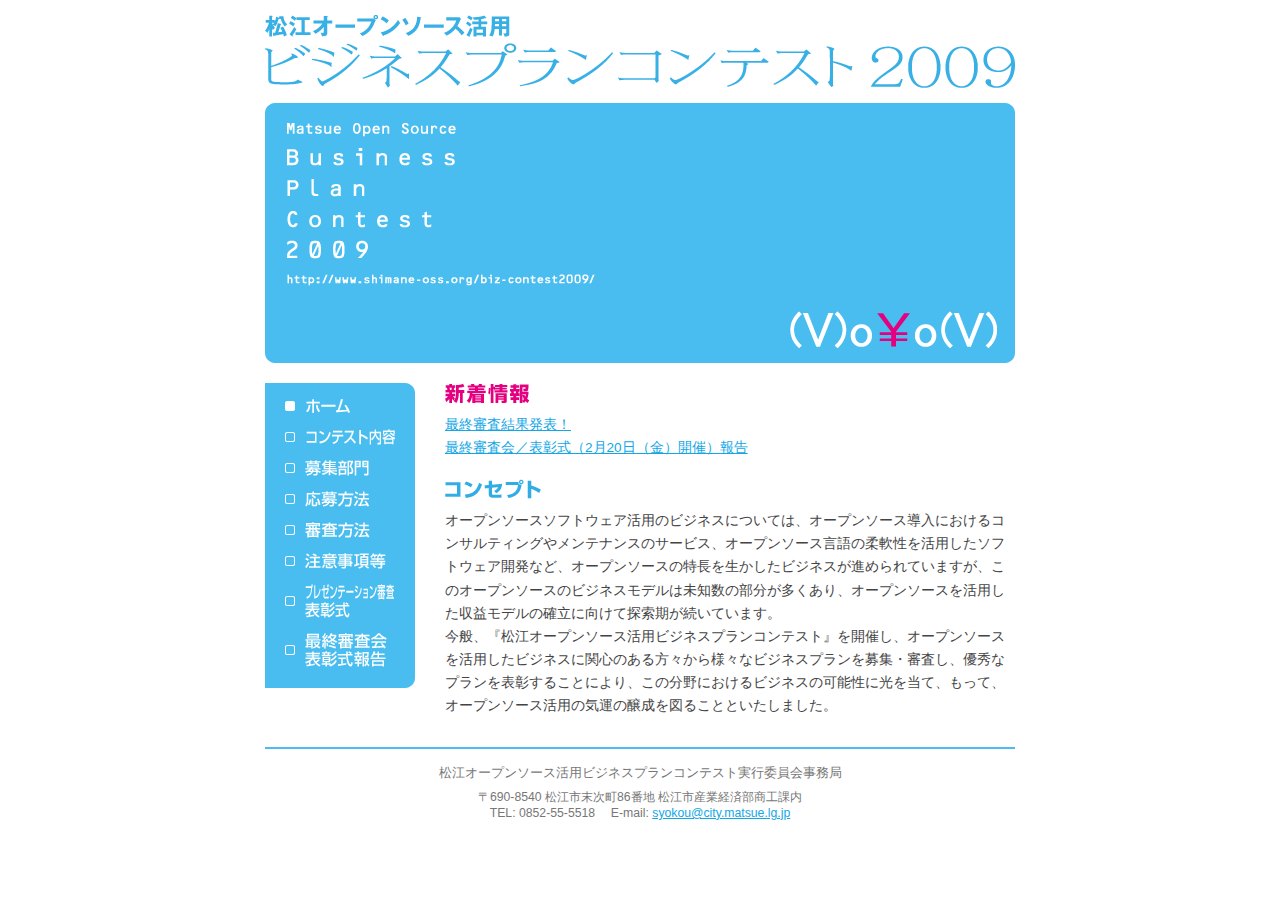
<file: index.html>
<!DOCTYPE html PUBLIC "-//W3C//DTD XHTML 1.0 Transitional//EN" "http://www.w3.org/TR/xhtml1/DTD/xhtml1-transitional.dtd">
<html xmlns="http://www.w3.org/1999/xhtml" lang="ja" xml:lang="ja">
<head>
	<meta http-equiv="Content-Type" content="text/html; charset=UTF-8" />
	<meta http-equiv="Content-Script-Type" content="text/javascript" />
	<meta http-equiv="Content-Style-Type" content="text/css" />
	<meta name="description" content="" />
	<meta name="keywords" content="" />
	<link rel="stylesheet" type="text/css" media="all" href="common/css/home.css" />
	<script type="text/javascript" src="common/js/smartRollover.js"></script>
	<title>松江オープンソース活用ビジネスプランコンテスト2009</title>
</head>
<body class="home">
	<h1 class="logo"><img src="images/logo_bizcontest2009_home.gif" width="750" height="73" alt="松江オープンソース活用ビジネスプランコンテスト2009" /></h1>
	<div class="mainpic"><img src="images/mainpic.gif" width="750" height="260" alt="Matsue Open Source Business Plan Contest 2009" /></div>
	<div class="main">
		<div class="doc">
			<div class="info">
				<h2><img src="images/title_info.gif" width="85" height="20" alt="新着情報" /></h2>
				<p><a href="final.html">最終審査結果発表！<br />最終審査会／表彰式（2月20日（金）開催）報告</a></p>
			</div>
			<h2><img src="images/title_home_concept.gif" width="96" height="20" alt="コンテスト内容" /></h2>
			<p>オープンソースソフトウェア活用のビジネスについては、オープンソース導入におけるコンサルティングやメンテナンスのサービス、オープンソース言語の柔軟性を活用したソフトウェア開発など、オープンソースの特長を生かしたビジネスが進められていますが、このオープンソースのビジネスモデルは未知数の部分が多くあり、オープンソースを活用した収益モデルの確立に向けて探索期が続いています。<br />今般、『松江オープンソース活用ビジネスプランコンテスト』を開催し、オープンソースを活用したビジネスに関心のある方々から様々なビジネスプランを募集・審査し、優秀なプランを表彰することにより、この分野におけるビジネスの可能性に光を当て、もって、オープンソース活用の気運の醸成を図ることといたしました。</p>
		</div>
		<ul class="menu">
			<li><a href="./"><img src="common/images/menu_home_on.gif" width="110" height="16" alt="ホーム" /></a></li>
			<li><a href="detail.html"><img src="common/images/menu_detail_off.gif" width="110" height="16" alt="コンテスト内容" /></a></li>
			<li><a href="category.html"><img src="common/images/menu_category_off.gif" width="110" height="16" alt="募集部門" /></a></li>
			<li><a href="entry.html"><img src="common/images/menu_application_off.gif" width="110" height="16" alt="応募方法" /></a></li>
			<li><a href="judge.html"><img src="common/images/menu_judge_off.gif" width="110" height="16" alt="審査方法" /></a></li>
			<li><a href="notes.html"><img src="common/images/menu_notes_off.gif" width="110" height="16" alt="注意事項等" /></a></li>
			<li><a href="award.html"><img src="common/images/menu_award_off.gif" width="110" height="34" alt="プレゼンテーション審査／表彰式" /></a></li>
			<li><a href="final.html"><img src="common/images/menu_final_off.gif" width="110" height="34" alt="最終審査会／表彰式報告" /></a></li>
		</ul>
	</div>
	<address><span class="name">松江オープンソース活用ビジネスプランコンテスト実行委員会事務局<br /></span>〒690-8540 松江市末次町86番地 松江市産業経済部商工課内<br /><span class="tel">TEL: 0852-55-5518</span> E-mail: <a href="mailto:syokou@city.matsue.lg.jp">syokou@city.matsue.lg.jp</a></address>
</body>
</html>
</file>
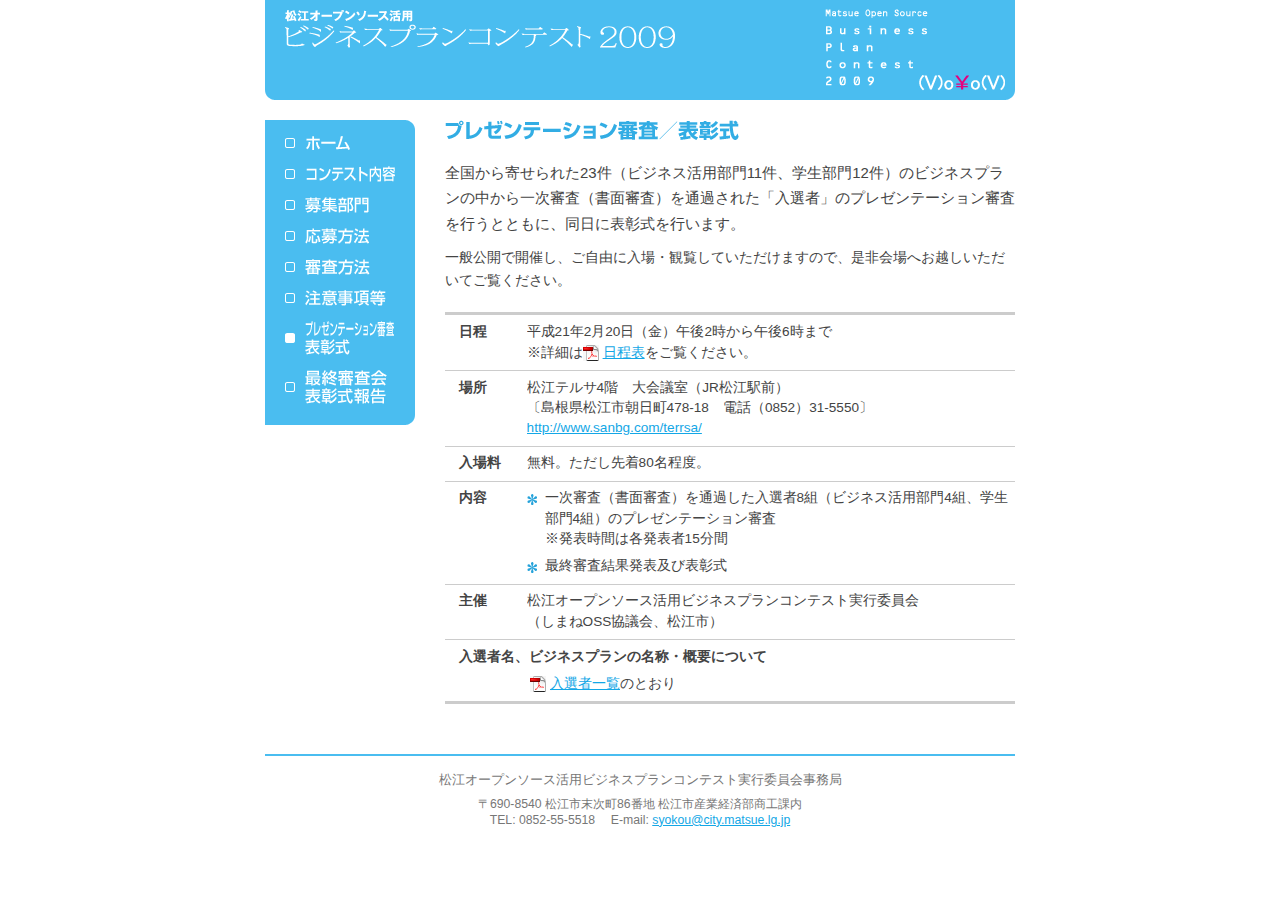
<file: award.html>
<!DOCTYPE html PUBLIC "-//W3C//DTD XHTML 1.0 Transitional//EN" "http://www.w3.org/TR/xhtml1/DTD/xhtml1-transitional.dtd">
<html xmlns="http://www.w3.org/1999/xhtml" lang="ja" xml:lang="ja">
<head>
	<meta http-equiv="Content-Type" content="text/html; charset=UTF-8" />
	<meta http-equiv="Content-Script-Type" content="text/javascript" />
	<meta http-equiv="Content-Style-Type" content="text/css" />
	<meta name="description" content="" />
	<meta name="keywords" content="" />
	<link rel="stylesheet" type="text/css" media="all" href="common/css/award.css" />
	<script type="text/javascript" src="common/js/smartRollover.js"></script>
	<title>プレゼンテーション審査／表彰式: 松江オープンソース活用ビジネスプランコンテスト2009</title>
</head>
<body class="award">
	<p class="logo"><a href="./" title="松江オープンソース活用ビジネスプランコンテスト2009"><img src="common/images/logo_bizcontest2009_common.gif" width="390" height="38" alt="松江オープンソース活用ビジネスプランコンテスト2009" /></a></p>
	<div class="main">
		<div class="doc">
			<h1><img src="images/title_award.gif" width="294" height="20" alt="プレゼンテーション審査／表彰式" /></h1>
			<div class="section">
				<p class="summary">全国から寄せられた23件（ビジネス活用部門11件、学生部門12件）のビジネスプランの中から一次審査（書面審査）を通過された「入選者」のプレゼンテーション審査を行うとともに、同日に表彰式を行います。</p>
				<p>一般公開で開催し、ご自由に入場・観覧していただけますので、是非会場へお越しいただいてご覧ください。</p>
				<dl class="compact">
					<dt class="first">日程</dt>
					<dd class="first">平成21年2月20日（金）午後2時から午後6時まで<br />※詳細は<a class="pdf" href="agenda.pdf">日程表</a>をご覧ください。</dd>
					<dt>場所</dt>
					<dd>松江テルサ4階　大会議室（JR松江駅前）<br />〔島根県松江市朝日町478-18　電話（0852）31-5550〕<br /><a href="http://www.sanbg.com/terrsa/">http://www.sanbg.com/terrsa/</a></dd>
					<dt>入場料</dt>
					<dd>無料。ただし先着80名程度。</dd>
					<dt>内容</dt>
					<dd>
						<ul>
							<li>一次審査（書面審査）を通過した入選者8組（ビジネス活用部門4組、学生部門4組）のプレゼンテーション審査<br />※発表時間は各発表者15分間</li>
							<li>最終審査結果発表及び表彰式</li>
						</ul>
					</dd>
					<dt>主催</dt>
					<dd>松江オープンソース活用ビジネスプランコンテスト実行委員会<br />（しまねOSS協議会、松江市）</dd>
					<dt class="longdesc">入選者名、ビジネスプランの名称・概要について</dt>
					<dd class="longdesc"><a class="pdf" href="competitors.pdf">入選者一覧</a>のとおり</dd>
				</dl>
			</div>
		</div>
		<ul class="menu">
			<li><a href="./"><img src="common/images/menu_home_off.gif" width="110" height="16" alt="ホーム" /></a></li>
			<li><a href="detail.html"><img src="common/images/menu_detail_off.gif" width="110" height="16" alt="コンテスト内容" /></a></li>
			<li><a href="category.html"><img src="common/images/menu_category_off.gif" width="110" height="16" alt="募集部門" /></a></li>
			<li><a href="entry.html"><img src="common/images/menu_application_off.gif" width="110" height="16" alt="応募方法" /></a></li>
			<li><a href="judge.html"><img src="common/images/menu_judge_off.gif" width="110" height="16" alt="審査方法" /></a></li>
			<li><a href="notes.html"><img src="common/images/menu_notes_off.gif" width="110" height="16" alt="注意事項等" /></a></li>
			<li><a href="award.html"><img src="common/images/menu_award_on.gif" width="110" height="34" alt="プレゼンテーション審査／表彰式" /></a></li>
			<li><a href="final.html"><img src="common/images/menu_final_off.gif" width="110" height="34" alt="最終審査会／表彰式報告" /></a></li>
		</ul>
	</div>
	<address><span class="name">松江オープンソース活用ビジネスプランコンテスト実行委員会事務局<br /></span>〒690-8540 松江市末次町86番地 松江市産業経済部商工課内<br /><span class="tel">TEL: 0852-55-5518</span> <span class="email">E-mail: <a href="mailto:syokou@city.matsue.lg.jp">syokou@city.matsue.lg.jp</a></span> </address>
</body>
</html>
</file>
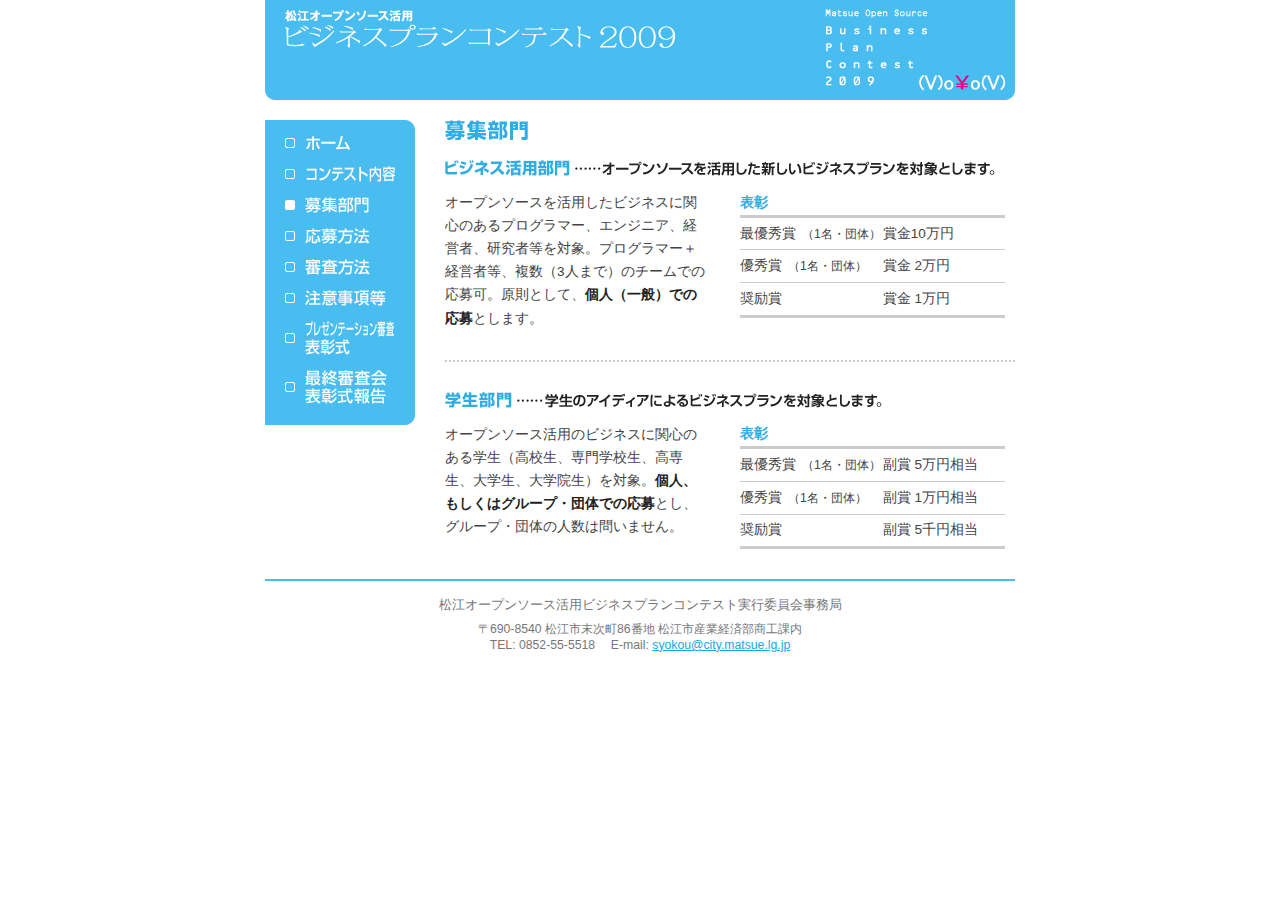
<file: category.html>
<!DOCTYPE html PUBLIC "-//W3C//DTD XHTML 1.0 Transitional//EN" "http://www.w3.org/TR/xhtml1/DTD/xhtml1-transitional.dtd">
<html xmlns="http://www.w3.org/1999/xhtml" lang="ja" xml:lang="ja">
<head>
	<meta http-equiv="Content-Type" content="text/html; charset=UTF-8" />
	<meta http-equiv="Content-Script-Type" content="text/javascript" />
	<meta http-equiv="Content-Style-Type" content="text/css" />
	<meta name="description" content="" />
	<meta name="keywords" content="" />
	<link rel="stylesheet" type="text/css" media="all" href="common/css/category.css" />
	<script type="text/javascript" src="common/js/smartRollover.js"></script>
	<title>募集部門: 松江オープンソース活用ビジネスプランコンテスト2009</title>
</head>
<body class="category">
	<p class="logo"><a href="./" title="松江オープンソース活用ビジネスプランコンテスト2009"><img src="common/images/logo_bizcontest2009_common.gif" width="390" height="38" alt="松江オープンソース活用ビジネスプランコンテスト2009" /></a></p>
	<div class="main">
		<div class="doc">
			<h1><img src="images/title_category.gif" width="83" height="20" alt="募集部門" /></h1>
			<div class="section business">
				<div class="section-header">
					<h2><img src="images/title_category_business.gif" width="125" height="16" alt="ビジネス活用部門" /></h2>
					<p class="summary"><img src="images/title_category_business_summary.gif" width="420" height="15" alt="オープンソースを活用した新しいビジネスプランを対象とします。" /></p>
				</div>
				<div class="section-body">
					<p>オープンソースを活用したビジネスに関心のあるプログラマー、エンジニア、経営者、研究者等を対象。プログラマー＋経営者等、複数（3人まで）のチームでの応募可。原則として、<em>個人（一般）での応募</em>とします。</p>
					<div class="section">
						<h3>表彰</h3>
						<dl class="compact">
							<dt class="first">最優秀賞<span class="note">（1名・団体）</span></dt>
							<dd class="first">賞金10万円</dd>
							<dt>優秀賞<span class="note">（1名・団体）</span></dt>
							<dd>賞金 2万円</dd>
							<dt>奨励賞</dt>
							<dd>賞金 1万円</dd>
						</dl>
					</div>
				</div>
			</div>
			<div class="section student">
				<div class="section-header">
					<h2><img src="images/title_category_student.gif" width="67" height="16" alt="学生部門" /></h2>
					<p class="summary"><img src="images/title_category_student_summary.gif" width="365" height="15" alt="学生のアイディアによるビジネスプランを対象とします。" /></p>
				</div>
				<div class="section-body">
					<p>オープンソース活用のビジネスに関心のある学生（高校生、専門学校生、高専生、大学生、大学院生）を対象。<em>個人、もしくはグループ・団体での応募</em>とし、グループ・団体の人数は問いません。</p>
					<div class="section">
						<h3>表彰</h3>
						<dl class="compact">
							<dt class="first">最優秀賞<span class="note">（1名・団体）</span></dt>
							<dd class="first">副賞 5万円相当</dd>
							<dt>優秀賞<span class="note">（1名・団体）</span></dt>
							<dd>副賞 1万円相当</dd>
							<dt>奨励賞</dt>
							<dd>副賞 5千円相当</dd>
						</dl>
					</div>
				</div>
			</div>
		</div>
		<ul class="menu">
			<li><a href="./"><img src="common/images/menu_home_off.gif" width="110" height="16" alt="ホーム" /></a></li>
			<li><a href="detail.html"><img src="common/images/menu_detail_off.gif" width="110" height="16" alt="コンテスト内容" /></a></li>
			<li><a href="category.html"><img src="common/images/menu_category_on.gif" width="110" height="16" alt="募集部門" /></a></li>
			<li><a href="entry.html"><img src="common/images/menu_application_off.gif" width="110" height="16" alt="応募方法" /></a></li>
			<li><a href="judge.html"><img src="common/images/menu_judge_off.gif" width="110" height="16" alt="審査方法" /></a></li>
			<li><a href="notes.html"><img src="common/images/menu_notes_off.gif" width="110" height="16" alt="注意事項等" /></a></li>
			<li><a href="award.html"><img src="common/images/menu_award_off.gif" width="110" height="34" alt="プレゼンテーション審査／表彰式" /></a></li>
			<li><a href="final.html"><img src="common/images/menu_final_off.gif" width="110" height="34" alt="最終審査会／表彰式報告" /></a></li>
		</ul>
	</div>
	<address><span class="name">松江オープンソース活用ビジネスプランコンテスト実行委員会事務局<br /></span>〒690-8540 松江市末次町86番地 松江市産業経済部商工課内<br /><span class="tel">TEL: 0852-55-5518</span> <span class="email">E-mail: <a href="mailto:syokou@city.matsue.lg.jp">syokou@city.matsue.lg.jp</a></span> </address>
</body>
</html>
</file>
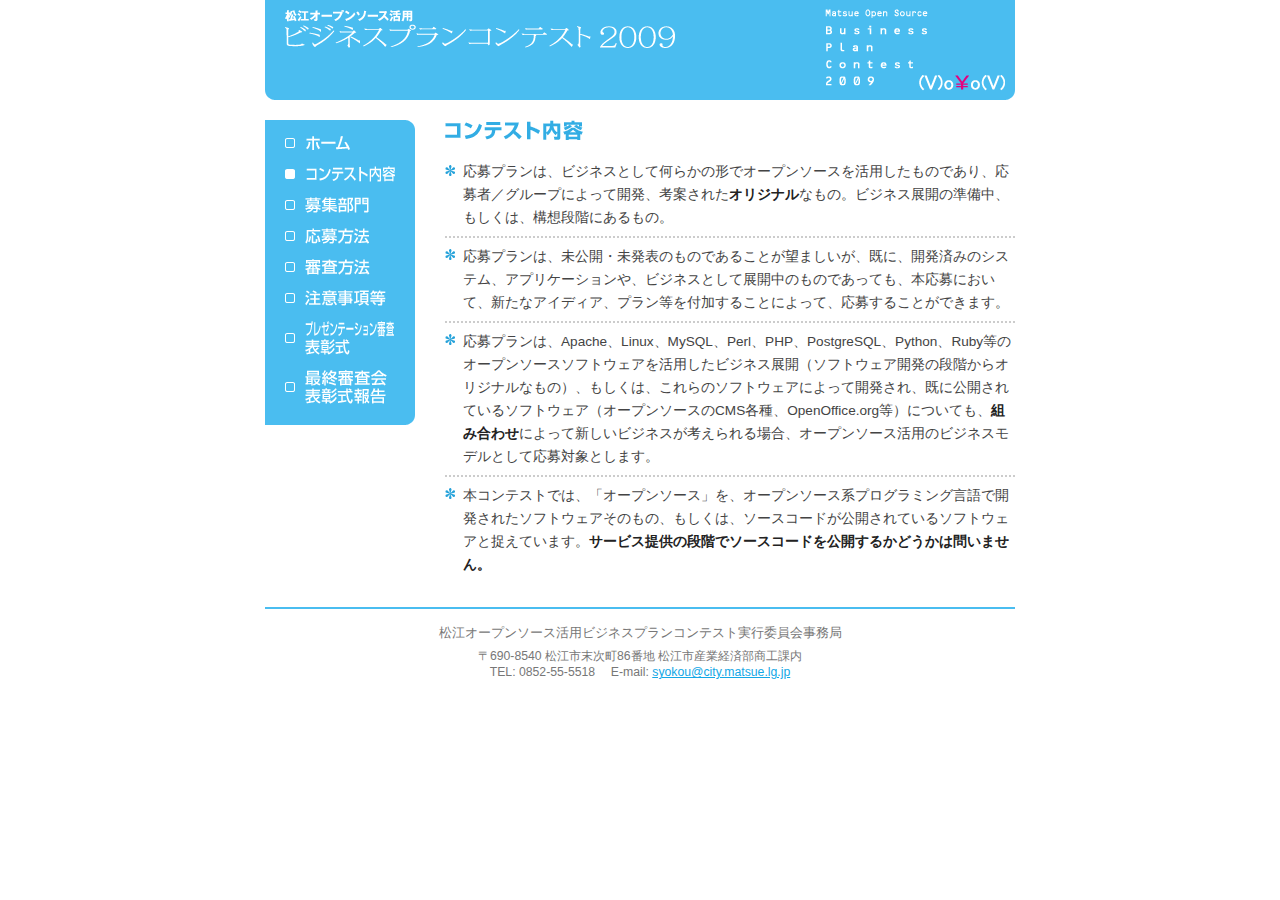
<file: detail.html>
<!DOCTYPE html PUBLIC "-//W3C//DTD XHTML 1.0 Transitional//EN" "http://www.w3.org/TR/xhtml1/DTD/xhtml1-transitional.dtd">
<html xmlns="http://www.w3.org/1999/xhtml" lang="ja" xml:lang="ja">
<head>
	<meta http-equiv="Content-Type" content="text/html; charset=UTF-8" />
	<meta http-equiv="Content-Script-Type" content="text/javascript" />
	<meta http-equiv="Content-Style-Type" content="text/css" />
	<meta name="description" content="" />
	<meta name="keywords" content="" />
	<link rel="stylesheet" type="text/css" media="all" href="common/css/detail.css" />
	<script type="text/javascript" src="common/js/smartRollover.js"></script>
	<title>コンテスト内容: 松江オープンソース活用ビジネスプランコンテスト2009</title>
</head>
<body class="detail">
	<p class="logo"><a href="./" title="松江オープンソース活用ビジネスプランコンテスト2009"><img src="common/images/logo_bizcontest2009_common.gif" width="390" height="38" alt="松江オープンソース活用ビジネスプランコンテスト2009" /></a></p>
	<div class="main">
		<div class="doc">
			<h1><img src="images/title_detail.gif" width="138" height="20" alt="コンテスト内容" /></h1>
			<ul class="notes">
				<li class="first">応募プランは、ビジネスとして何らかの形でオープンソースを活用したものであり、応募者／グループによって開発、考案された<em>オリジナル</em>なもの。ビジネス展開の準備中、もしくは、構想段階にあるもの。</li>
				<li>応募プランは、未公開・未発表のものであることが望ましいが、既に、開発済みのシステム、アプリケーションや、ビジネスとして展開中のものであっても、本応募において、新たなアイディア、プラン等を付加することによって、応募することができます。</li>
				<li>応募プランは、Apache、Linux、MySQL、Perl、PHP、PostgreSQL、Python、Ruby等のオープンソースソフトウェアを活用したビジネス展開（ソフトウェア開発の段階からオリジナルなもの）、もしくは、これらのソフトウェアによって開発され、既に公開されているソフトウェア（オープンソースのCMS各種、OpenOffice.org等）についても、<em>組み合わせ</em>によって新しいビジネスが考えられる場合、オープンソース活用のビジネスモデルとして応募対象とします。</li>
				<li>本コンテストでは、「オープンソース」を、オープンソース系プログラミング言語で開発されたソフトウェアそのもの、もしくは、ソースコードが公開されているソフトウェアと捉えています。<em>サービス提供の段階でソースコードを公開するかどうかは問いません。</em></li>
			</ul>
		</div>
		<ul class="menu">
			<li><a href="./"><img src="common/images/menu_home_off.gif" width="110" height="16" alt="ホーム" /></a></li>
			<li><a href="detail.html"><img src="common/images/menu_detail_on.gif" width="110" height="16" alt="コンテスト内容" /></a></li>
			<li><a href="category.html"><img src="common/images/menu_category_off.gif" width="110" height="16" alt="募集部門" /></a></li>
			<li><a href="entry.html"><img src="common/images/menu_application_off.gif" width="110" height="16" alt="応募方法" /></a></li>
			<li><a href="judge.html"><img src="common/images/menu_judge_off.gif" width="110" height="16" alt="審査方法" /></a></li>
			<li><a href="notes.html"><img src="common/images/menu_notes_off.gif" width="110" height="16" alt="注意事項等" /></a></li>
			<li><a href="award.html"><img src="common/images/menu_award_off.gif" width="110" height="34" alt="プレゼンテーション審査／表彰式" /></a></li>
			<li><a href="final.html"><img src="common/images/menu_final_off.gif" width="110" height="34" alt="最終審査会／表彰式報告" /></a></li>
		</ul>
	</div>
	<address><span class="name">松江オープンソース活用ビジネスプランコンテスト実行委員会事務局<br /></span>〒690-8540 松江市末次町86番地 松江市産業経済部商工課内<br /><span class="tel">TEL: 0852-55-5518</span> <span class="email">E-mail: <a href="mailto:syokou@city.matsue.lg.jp">syokou@city.matsue.lg.jp</a></span> </address>
</body>
</html>
</file>
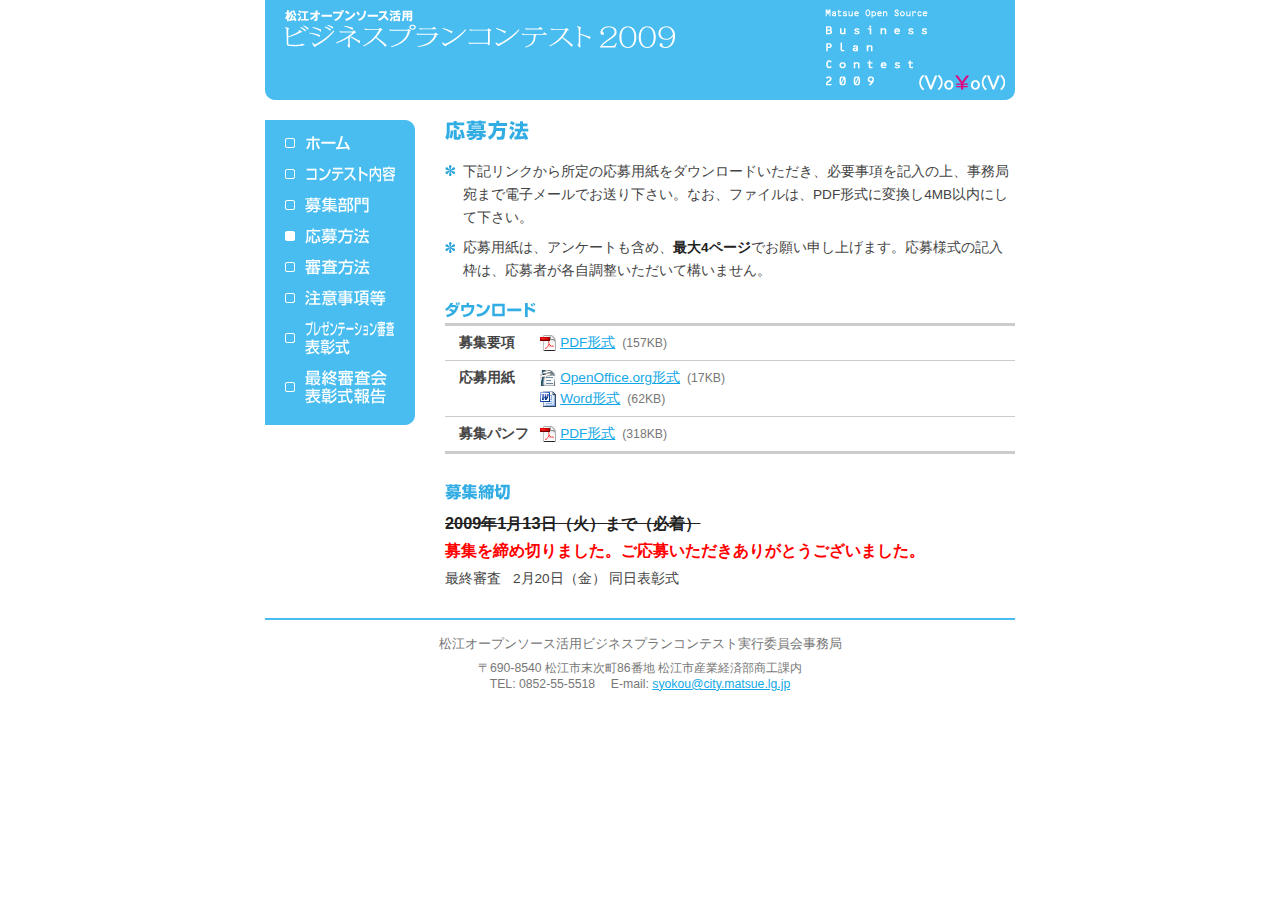
<file: entry.html>
<!DOCTYPE html PUBLIC "-//W3C//DTD XHTML 1.0 Transitional//EN" "http://www.w3.org/TR/xhtml1/DTD/xhtml1-transitional.dtd">
<html xmlns="http://www.w3.org/1999/xhtml" lang="ja" xml:lang="ja">
<head>
	<meta http-equiv="Content-Type" content="text/html; charset=UTF-8" />
	<meta http-equiv="Content-Script-Type" content="text/javascript" />
	<meta http-equiv="Content-Style-Type" content="text/css" />
	<meta name="description" content="" />
	<meta name="keywords" content="" />
	<link rel="stylesheet" type="text/css" media="all" href="common/css/entry.css" />
	<script type="text/javascript" src="common/js/smartRollover.js"></script>
	<title>応募方法: 松江オープンソース活用ビジネスプランコンテスト2009</title>
</head>
<body class="entry">
	<p class="logo"><a href="./" title="松江オープンソース活用ビジネスプランコンテスト2009"><img src="common/images/logo_bizcontest2009_common.gif" width="390" height="38" alt="松江オープンソース活用ビジネスプランコンテスト2009" /></a></p>
	<div class="main">
		<div class="doc">
			<h1><img src="images/title_application.gif" width="84" height="20" alt="応募方法" /></h1>
			<ul>
				<li>下記リンクから所定の応募用紙をダウンロードいただき、必要事項を記入の上、事務局宛まで電子メールでお送り下さい。なお、ファイルは、PDF形式に変換し4MB以内にして下さい。</li>
				<li class="last">応募用紙は、アンケートも含め、<em>最大4ページ</em>でお願い申し上げます。応募様式の記入枠は、応募者が各自調整いただいて構いません。</li>
			</ul>
			<div class="section download">
				<h2><img src="images/title_entry_download.gif" width="91" height="16" alt="ダウンロード" /></h2>
				<dl class="compact attachment">
					<dt class="first">募集要項</dt>
					<dd class="first"><a class="pdf" href="http://www.shimane-oss.org/biz-contest2009/boshu_youkou.pdf">PDF形式</a> <span class="size">(157KB)</span></dd>
					<dt>応募用紙</dt>
					<dd>
						<ul>
							<li><a class="odt" href="http://www.shimane-oss.org/biz-contest2009/oubo_youshi.odt">OpenOffice.org形式</a> <span class="size">(17KB)</span></li>
							<li><a class="doc" href="http://www.shimane-oss.org/biz-contest2009/oubo_youshi.doc">Word形式</a> <span class="size">(62KB)</span></li>
						</ul>
					</dd>
					<dt>募集パンフ</dt>
					<dd><a class="pdf" href="http://www.shimane-oss.org/biz-contest2009/BizContest2009.pdf">PDF形式</a> <span class="size">(318KB)</span></dd>
				</dl>
			</div>
			<div class="section deadline">
				<h2><img src="images/title_entry_deadline.gif" width="65" height="16" alt="募集締切" /></h2>
				<p><em><strike>2009年1月13日（火）まで（必着）</strike><br />
				    <font color="#ff0000">募集を締め切りました。ご応募いただきありがとうございました。</font></em></p>
				<dl class="compact">
					<dt>最終審査</dt>
					<dd>2月20日（金） 同日表彰式</dd>
				</dl>
			</div>
		</div>
		<ul class="menu">
			<li><a href="./"><img src="common/images/menu_home_off.gif" width="110" height="16" alt="ホーム" /></a></li>
			<li><a href="detail.html"><img src="common/images/menu_detail_off.gif" width="110" height="16" alt="コンテスト内容" /></a></li>
			<li><a href="category.html"><img src="common/images/menu_category_off.gif" width="110" height="16" alt="募集部門" /></a></li>
			<li><a href="entry.html"><img src="common/images/menu_application_on.gif" width="110" height="16" alt="応募方法" /></a></li>
			<li><a href="judge.html"><img src="common/images/menu_judge_off.gif" width="110" height="16" alt="審査方法" /></a></li>
			<li><a href="notes.html"><img src="common/images/menu_notes_off.gif" width="110" height="16" alt="注意事項等" /></a></li>
			<li><a href="award.html"><img src="common/images/menu_award_off.gif" width="110" height="34" alt="プレゼンテーション審査／表彰式" /></a></li>
			<li><a href="final.html"><img src="common/images/menu_final_off.gif" width="110" height="34" alt="最終審査会／表彰式報告" /></a></li>
		</ul>
	</div>
	<address><span class="name">松江オープンソース活用ビジネスプランコンテスト実行委員会事務局<br /></span>〒690-8540 松江市末次町86番地 松江市産業経済部商工課内<br /><span class="tel">TEL: 0852-55-5518</span> <span class="email">E-mail: <a href="mailto:syokou@city.matsue.lg.jp">syokou@city.matsue.lg.jp</a></span> </address>
</body>
</html>
</file>
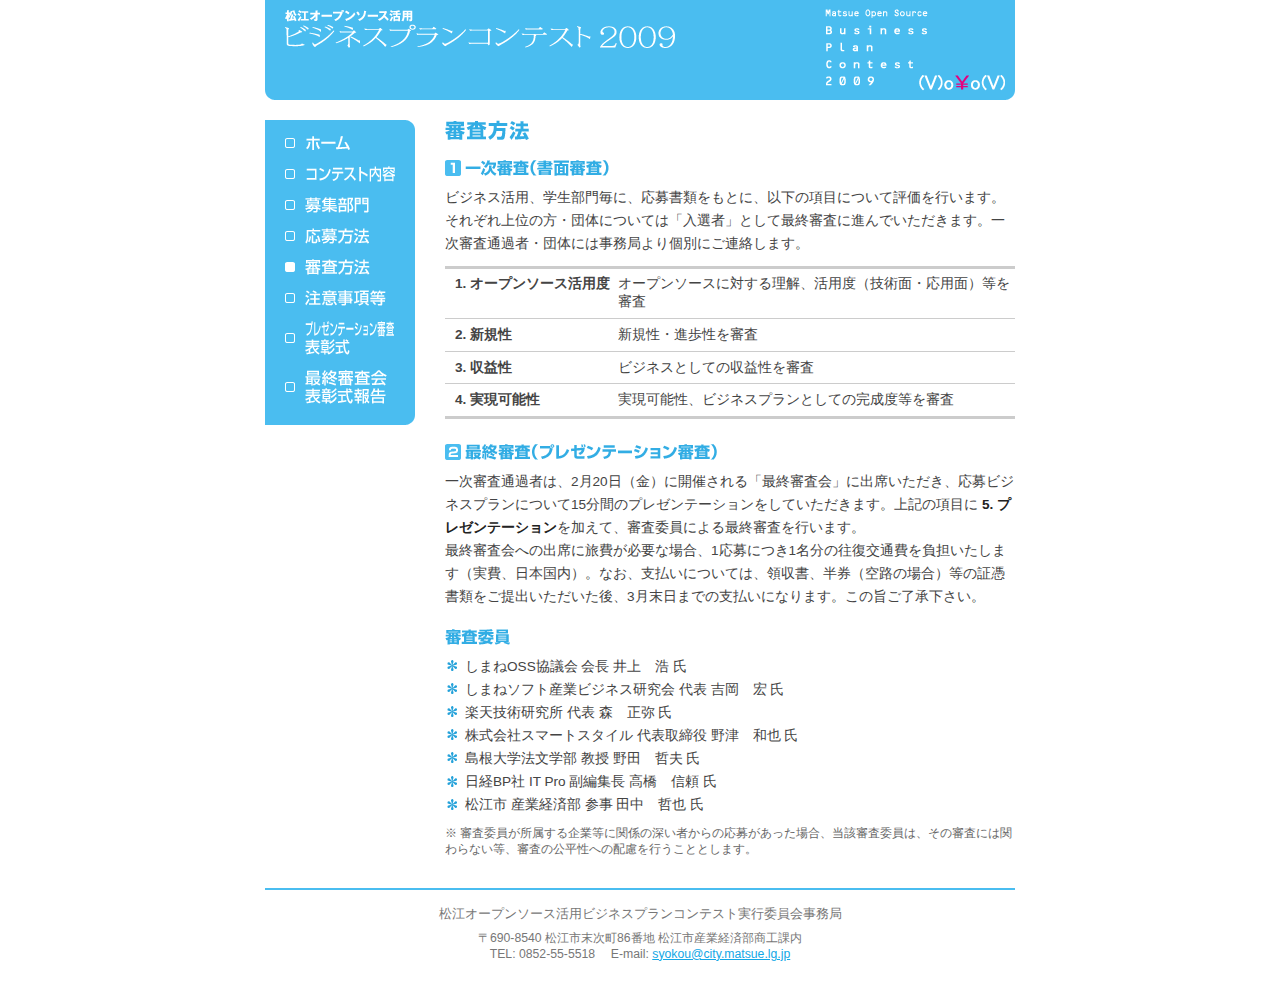
<file: judge.html>
<!DOCTYPE html PUBLIC "-//W3C//DTD XHTML 1.0 Transitional//EN" "http://www.w3.org/TR/xhtml1/DTD/xhtml1-transitional.dtd">
<html xmlns="http://www.w3.org/1999/xhtml" lang="ja" xml:lang="ja">
<head>
	<meta http-equiv="Content-Type" content="text/html; charset=UTF-8" />
	<meta http-equiv="Content-Script-Type" content="text/javascript" />
	<meta http-equiv="Content-Style-Type" content="text/css" />
	<meta name="description" content="" />
	<meta name="keywords" content="" />
	<link rel="stylesheet" type="text/css" media="all" href="common/css/judge.css" />
	<script type="text/javascript" src="common/js/smartRollover.js"></script>
	<title>審査方法: 松江オープンソース活用ビジネスプランコンテスト2009</title>
</head>
<body class="judge">
	<p class="logo"><a href="./" title="松江オープンソース活用ビジネスプランコンテスト2009"><img src="common/images/logo_bizcontest2009_common.gif" width="390" height="38" alt="松江オープンソース活用ビジネスプランコンテスト2009" /></a></p>
	<div class="main">
		<div class="doc">
			<h1><img src="images/title_judge.gif" width="84" height="20" alt="審査方法" /></h1>
			<div class="section">
				<h2><img src="images/title_judge_1.gif" width="164" height="16" alt="1. 一次審査（書面審査）" /></h2>
				<p>ビジネス活用、学生部門毎に、応募書類をもとに、以下の項目について評価を行います。それぞれ上位の方・団体については「入選者」として最終審査に進んでいただきます。一次審査通過者・団体には事務局より個別にご連絡します。</p>

					<dl class="compact">
						<dt class="first">1. オープンソース活用度</dt>
						<dd class="first">オープンソースに対する理解、活用度（技術面・応用面）等を審査</dd>
						<dt>2. 新規性</dt>
						<dd>新規性・進歩性を審査</dd>
						<dt>3. 収益性</dt>
						<dd>ビジネスとしての収益性を審査</dd>
						<dt>4. 実現可能性</dt>
						<dd>実現可能性、ビジネスプランとしての完成度等を審査</dd>
					</dl>

			</div>
			<div class="section">
				<h2><img src="images/title_judge_2.gif" width="272" height="16" alt="2. 最終審査（プレゼンテーション審査）" /></h2>
				<p>一次審査通過者は、2月20日（金）に開催される「最終審査会」に出席いただき、応募ビジネスプランについて15分間のプレゼンテーションをしていただきます。上記の項目に <em>5. プレゼンテーション</em>を加えて、審査委員による最終審査を行います。<br />最終審査会への出席に旅費が必要な場合、1応募につき1名分の往復交通費を負担いたします（実費、日本国内）。なお、支払いについては、領収書、半券（空路の場合）等の証憑書類をご提出いただいた後、3月末日までの支払いになります。この旨ご了承下さい。</p>
			</div>
			<div class="section committee">
				<h2><img src="images/title_judge_committee.gif" width="65" height="16" alt="審査委員" /></h2>
				<ul class="list">
					<li>しまねOSS協議会 会長 井上　浩 氏</li>
					<li>しまねソフト産業ビジネス研究会 代表 吉岡　宏 氏</li>
					<li>楽天技術研究所 代表 森　正弥 氏</li>
					<li>株式会社スマートスタイル 代表取締役 野津　和也 氏</li>
					<li>島根大学法文学部 教授 野田　哲夫 氏</li>
					<li>日経BP社 IT Pro 副編集長 高橋　信頼 氏</li>
					<li>松江市 産業経済部 参事 田中　哲也 氏</li>
				</ul>
				<p class="note">※ 審査委員が所属する企業等に関係の深い者からの応募があった場合、当該審査委員は、その審査には関わらない等、審査の公平性への配慮を行うこととします。</p>
			</div>
		</div>
		<ul class="menu">
			<li><a href="./"><img src="common/images/menu_home_off.gif" width="110" height="16" alt="ホーム" /></a></li>
			<li><a href="detail.html"><img src="common/images/menu_detail_off.gif" width="110" height="16" alt="コンテスト内容" /></a></li>
			<li><a href="category.html"><img src="common/images/menu_category_off.gif" width="110" height="16" alt="募集部門" /></a></li>
			<li><a href="entry.html"><img src="common/images/menu_application_off.gif" width="110" height="16" alt="応募方法" /></a></li>
			<li><a href="judge.html"><img src="common/images/menu_judge_on.gif" width="110" height="16" alt="審査方法" /></a></li>
			<li><a href="notes.html"><img src="common/images/menu_notes_off.gif" width="110" height="16" alt="注意事項等" /></a></li>
			<li><a href="award.html"><img src="common/images/menu_award_off.gif" width="110" height="34" alt="プレゼンテーション審査／表彰式" /></a></li>
			<li><a href="final.html"><img src="common/images/menu_final_off.gif" width="110" height="34" alt="最終審査会／表彰式報告" /></a></li>
		</ul>
	</div>
	<address><span class="name">松江オープンソース活用ビジネスプランコンテスト実行委員会事務局<br /></span>〒690-8540 松江市末次町86番地 松江市産業経済部商工課内<br /><span class="tel">TEL: 0852-55-5518</span> <span class="email">E-mail: <a href="mailto:syokou@city.matsue.lg.jp">syokou@city.matsue.lg.jp</a></span> </address>
</body>
</html>
</file>
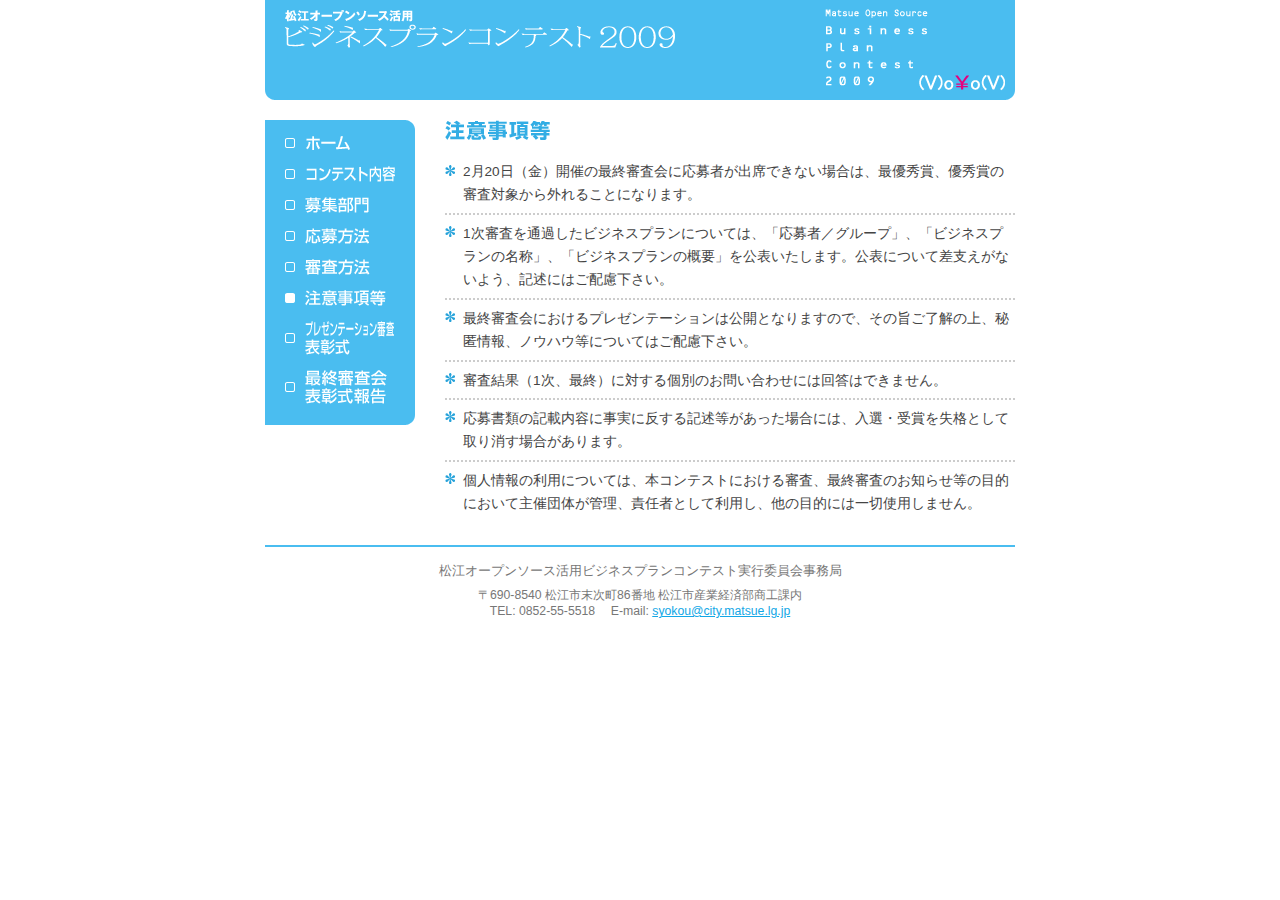
<file: notes.html>
<!DOCTYPE html PUBLIC "-//W3C//DTD XHTML 1.0 Transitional//EN" "http://www.w3.org/TR/xhtml1/DTD/xhtml1-transitional.dtd">
<html xmlns="http://www.w3.org/1999/xhtml" lang="ja" xml:lang="ja">
<head>
	<meta http-equiv="Content-Type" content="text/html; charset=UTF-8" />
	<meta http-equiv="Content-Script-Type" content="text/javascript" />
	<meta http-equiv="Content-Style-Type" content="text/css" />
	<meta name="description" content="" />
	<meta name="keywords" content="" />
	<link rel="stylesheet" type="text/css" media="all" href="common/css/notes.css" />
	<script type="text/javascript" src="common/js/smartRollover.js"></script>
	<title>注意事項等: 松江オープンソース活用ビジネスプランコンテスト2009</title>
</head>
<body class="notes">
	<p class="logo"><a href="./" title="松江オープンソース活用ビジネスプランコンテスト2009"><img src="common/images/logo_bizcontest2009_common.gif" width="390" height="38" alt="松江オープンソース活用ビジネスプランコンテスト2009" /></a></p>
	<div class="main">
		<div class="doc">
			<h1><img src="images/title_notes.gif" width="105" height="20" alt="注意事項等" /></h1>
			<ul class="notes">
				<li class="first">2月20日（金）開催の最終審査会に応募者が出席できない場合は、最優秀賞、優秀賞の審査対象から外れることになります。</li>
				<li>1次審査を通過したビジネスプランについては、「応募者／グループ」、「ビジネスプランの名称」、「ビジネスプランの概要」を公表いたします。公表について差支えがないよう、記述にはご配慮下さい。</li>
				<li>最終審査会におけるプレゼンテーションは公開となりますので、その旨ご了解の上、秘匿情報、ノウハウ等についてはご配慮下さい。</li>
				<li>審査結果（1次、最終）に対する個別のお問い合わせには回答はできません。</li>
				<li>応募書類の記載内容に事実に反する記述等があった場合には、入選・受賞を失格として取り消す場合があります。</li>
				<li>個人情報の利用については、本コンテストにおける審査、最終審査のお知らせ等の目的において主催団体が管理、責任者として利用し、他の目的には一切使用しません。</li>
			</ul>
		</div>
		<ul class="menu">
			<li><a href="./"><img src="common/images/menu_home_off.gif" width="110" height="16" alt="ホーム" /></a></li>
			<li><a href="detail.html"><img src="common/images/menu_detail_off.gif" width="110" height="16" alt="コンテスト内容" /></a></li>
			<li><a href="category.html"><img src="common/images/menu_category_off.gif" width="110" height="16" alt="募集部門" /></a></li>
			<li><a href="entry.html"><img src="common/images/menu_application_off.gif" width="110" height="16" alt="応募方法" /></a></li>
			<li><a href="judge.html"><img src="common/images/menu_judge_off.gif" width="110" height="16" alt="審査方法" /></a></li>
			<li><a href="notes.html"><img src="common/images/menu_notes_on.gif" width="110" height="16" alt="注意事項等" /></a></li>
			<li><a href="award.html"><img src="common/images/menu_award_off.gif" width="110" height="34" alt="プレゼンテーション審査／表彰式" /></a></li>
			<li><a href="final.html"><img src="common/images/menu_final_off.gif" width="110" height="34" alt="最終審査会／表彰式報告" /></a></li>
		</ul>
	</div>
	<address><span class="name">松江オープンソース活用ビジネスプランコンテスト実行委員会事務局<br /></span>〒690-8540 松江市末次町86番地 松江市産業経済部商工課内<br /><span class="tel">TEL: 0852-55-5518</span> <span class="email">E-mail: <a href="mailto:syokou@city.matsue.lg.jp">syokou@city.matsue.lg.jp</a></span> </address>
</body>
</html>
</file>
<file: common/css/home.css>
@charset "UTF-8";
/* Home */
/* 2009-02-28T12:20:05+09:00 */

@import url("common.css");

body.home{
	padding-top: 15px;
}

body.home h1.logo{
	width: 750px;
	margin: 0 auto 15px auto;
}

body.home div.mainpic{
	width: 750px;
	margin: 0 auto 20px auto;
}

body.home div.doc div.info{
	margin-bottom: 20px;
}
</file>
<file: common/css/award.css>
@charset "UTF-8";
/* Award */
/* 2009-02-12T14:21:53+09:00 */

@import url("common.css");

body.award p.summary{
	margin-bottom: 10px;
	font-size: 110%;
}

body.award div.doc dl.compact{
	margin-top: 20px;
	border-top: solid 3px #ccc;
}

body.award div.doc dl.compact dt,
body.award div.doc dl.compact dd,
body.award div.doc dl.compact li{
	line-height: 1.5;
}

body.award div.doc dl.compact dt,
body.award div.doc dl.compact dd{
	padding: 0.5em 0;
	border-top: solid 1px #ccc;
}

body.award div.doc dl.compact dt{
	width: 5em;
	padding-left: 1em;
	font-weight: bold;
}

body.award div.doc dl.compact dt.first,
body.award div.doc dl.compact dd.first{
	border-top: none;
}

body.award div.doc dl.compact dd{
	_margin-left: 5em;
}

body.award div.doc dl.compact dt.longdesc{
	width: auto;
	float: none;
}

body.award div.doc dl.compact dd.longdesc{
	margin-left: 0;
	padding-top: 0;
	padding-left: 6.25em;
	border-top: none;
	border-bottom: solid 3px #ccc;;
}

body.award div.doc dl.compact ul{
	margin-bottom: -0.5em;
}

body.award div.doc dl.compact a.pdf{
	padding-bottom: 5px;
	padding-left: 20px;
	background: url("../images/icon_pdf.gif") no-repeat 0 0;
}
</file>
<file: common/css/category.css>
@charset "UTF-8";
/* Category */
/* 2008-11-22T08:30:32+09:00 */

@import url("common.css");

/* main > doc > section */
body.category div.doc div.business{
	margin-bottom: 30px;
	padding-bottom: 30px;
	border-bottom: dotted 2px #ccc;
}

body.category div.doc div.student{
	margin-bottom: 0;
}

/* main > doc > section > section-header */
div.doc div.section-header{
	width: 560px;
	overflow: hidden;
	margin-bottom: 15px;
}

div.doc h2{
	float: left;
	margin-right: 5px;
	margin-bottom: 0;
}

div.doc p.summary{
	margin-top: 1px;
	margin-bottom: 0;
}

/* main > doc > section > section-body */
div.doc div.section-body{
	width: 560px;
	overflow: hidden;
}

div.doc div.section-body p{
	width: 265px;
	float: left;
	margin-right: 30px;
}

/* main > doc > section > section-body > section */
div.doc div.section-body div.section{
	width: 265px;
	margin: 0;
	float: right
}

div.doc div.section-body h3{
	margin-top: 0.2em;
	margin-bottom: 3px;
	font-size: 100%;
	color: #32ade4;
}

div.doc div.section-body dl.compact{
	border-bottom: solid 3px #ccc;
}

div.doc div.section-body dl.compact dt,
div.doc div.section-body dl.compact dd{
	padding: 0.5em 0;
	border-top: solid 1px #ccc;
}

div.doc div.section-body dl.compact dt.first,
div.doc div.section-body dl.compact dd.first{
	border-top: solid 3px #ccc;
}

div.doc div.section-body dl.compact dt{
	width: 10.5em;
}

div.doc div.section-body dl.compact span.note{
	margin-left: 0.5em;
	font-size: 90%;
}
</file>
<file: common/css/detail.css>
@charset "UTF-8";
/* Detail */
/* 2008-11-22T08:42:04+09:00 */

@import url("common.css");
</file>
<file: common/css/entry.css>
@charset "UTF-8";
/* Entry */
/* 2008-11-22T07:22:26+09:00 */

@import url("common.css");

body.entry div.doc ul{
	margin-bottom: 20px;
}

/* main > doc > download */
div.doc div.download h2{
	margin-bottom: 5px;
	font-size: 120%;
	color: #32ade4;
}

div.doc dl.attachment{
	margin-bottom: 30px;
	border-bottom: solid 3px #ccc;
}

div.doc dl.attachment dt,
div.doc dl.attachment dd,
div.doc dl.attachment li{
	line-height: 1.5;
}

div.doc dl.attachment dt,
div.doc dl.attachment dd{
	padding: 0.5em 0;
	border-top: solid 1px #ccc;
}

div.doc dl.attachment dt.first,
div.doc dl.attachment dd.first{
	border-top: solid 3px #ccc;
}

div.doc dl.compact.attachment dt{
	width: 6em;
	padding-left: 1em;
	font-weight: bold;
}

div.doc dl.attachment ul{
	margin: 0;
}

div.doc dl.attachment li{
	margin: 0;
	padding: 0;
	border: none;
	background: none;
}

div.doc dl.attachment span.size{
	margin-left: 0.25em;
	font-size: 90%;
	color: #777;
}

div.doc dl.attachment a{
	padding-left: 20px;
	background: no-repeat 0 0;
	padding-bottom: 5px;
}

div.doc dl.attachment a.pdf{
	background-image: url("../images/icon_pdf.gif");
}

div.doc dl.attachment a.odt{
	background-image: url("../images/icon_odt.gif");
}

div.doc dl.attachment a.doc{
	background-image: url("../images/icon_doc.gif");
}

/* main > doc > deadline */
div.doc div.deadline{
	margin-bottom: 0;
}

div.doc div.deadline p{
	margin-bottom: 5px;
}

div.doc div.deadline p em{
	font-size: 120%;
}

div.doc div.deadline dl dt{
	width: 5em;
}
</file>
<file: common/css/judge.css>
@charset "UTF-8";
/* Judge */
/* 2008-11-22T08:30:40+09:00 */

@import url("common.css");

body.judge div.doc dl.compact{
	margin-top: 0.75em;
	margin-bottom: 25px;
	border-bottom: solid 3px #ccc;
}

body.judge div.doc dl.compact dt,
body.judge div.doc dl.compact dd{
	padding: 0.5em 0;
	border-top: solid 1px #ccc;
}

body.judge div.doc dl.compact dt.first,
body.judge div.doc dl.compact dd.first{
	border-top: solid 3px #ccc;
}

body.judge div.doc dl.compact dt{
	width: 12em;
	clear: both;
	padding-left: 10px;
	font-weight: bold;
}

body.judge div.doc ul{
	margin-bottom: 10px;
	margin-left: 2px;
}

body.judge div.doc ul li{
	margin: 0;
	padding-bottom: 0;

	border: none;
}

body.judge div.doc div.committee{
	margin-bottom: 0;
}
</file>
<file: common/css/notes.css>
@charset "UTF-8";
/* Entry */
/* 2008-11-22T03:38:17+09:00 */

@import url("common.css");
</file>
